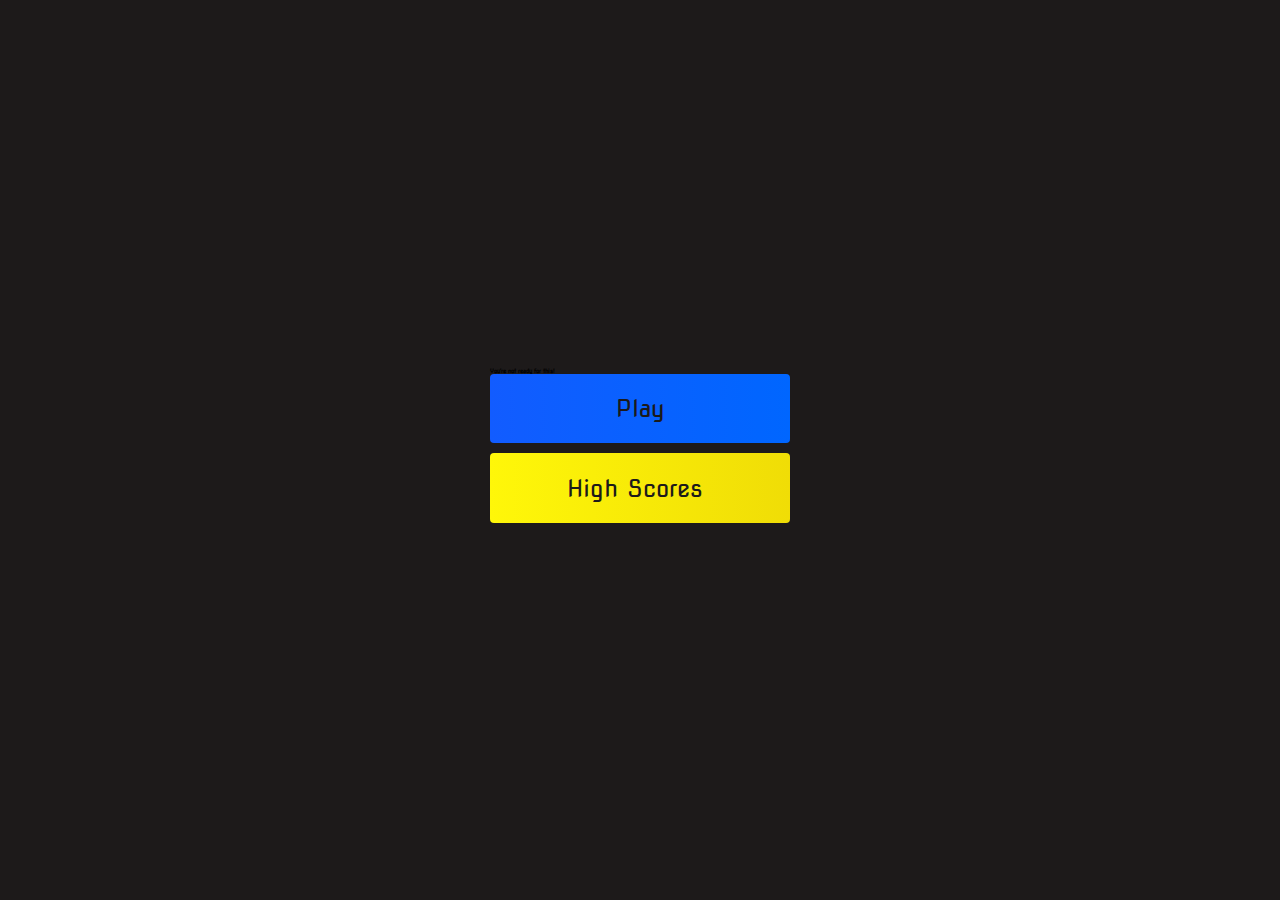
<file: index.html>
<!DOCTYPE html>
    <html lang="en">
    <head>
        <meta charset="UTF-8">
        <meta http-equiv="X-UA-Compatible" content="IE=edge">
        <meta name="viewport" content="width=device-width, initial-scale=1.0">
        <title>Home page</title>
        <link rel="stylesheet" href="./style.css">
    </head>
    <body>
        <div class="container">
            <div id="home" class="flex-column flex-center">
                <h1>You're not ready for this!</h1>
                <a href="./game.html" class="btn">Play</a>
                <a href="./highscores.html" id="highscore-btn"class="btn">High 
                Scores<i class="fas fa-crown"></i></a>
            </div>
        </div>
    </body>
    </html>
</file>
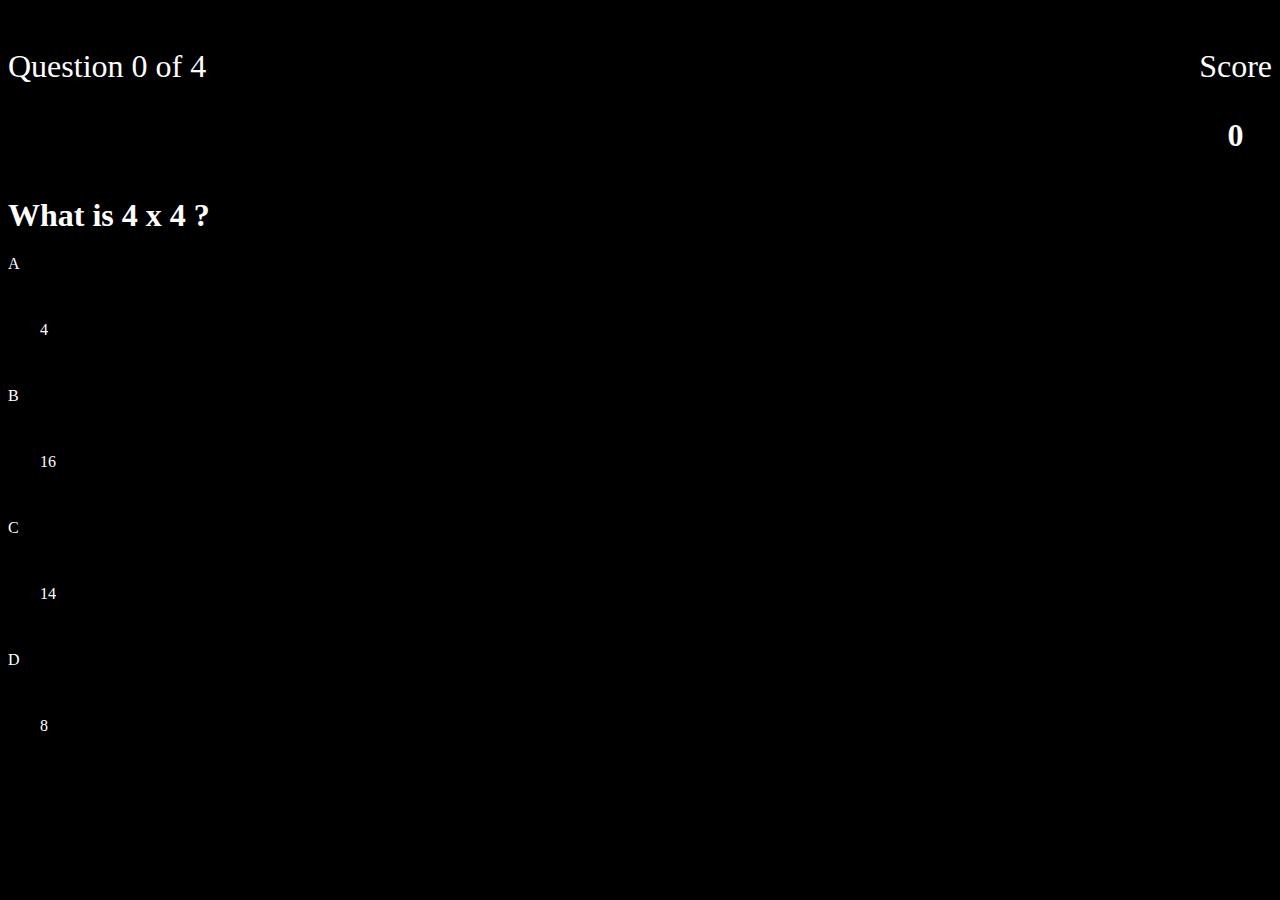
<file: game.html>
<!DOCTYPE html>
<html lang="en">

<head>
    <meta charset="UTF-8">
    <meta http-equiv="X-UA-Compatible" content="IE=edge">
    <meta name="viewport" content="width=device-width, initial-scale=1.0">
    <title>Quiz Page</title>
    <link rel="stylesheet" href="game.css">
</head>

<body>
    <p id="time"></p>
    <div class="container">
        <div id="game" class="justify-center flex-column">
            <div id="hud">
                <div class="hud-item">
                    <p id="progressText" class="hud-prefix">
                        Question
                    </p>
                    <div id="progressbar">
                        <div id="progressBarFull"></div>
                    </div>




                </div>
                <div class="hud-item">
                    <p class="hud-prefix">
                        Score
                    </p>
                    <h1 class="hud-main-text" id="score">
                        0
                    </h1>
                </div>




            </div>

            <h1 id="question">What is the answer to this question</h1>
            <div class="choise-container">
                <p class="choice-prefix">A</p>
                <p class="choice-text" data-number="1">Choice</p>


            </div>
            <div class="choise-container">
                <p class="choice-prefix">B</p>
                <p class="choice-text" data-number="2">Choice</p>


            </div>
            <div class="choise-container">
                <p class="choice-prefix">C</p>
                <p class="choice-text" data-number="3">Choice</p>


            </div>
            <div class="choise-container">
                <p class="choice-prefix">D</p>
                <p class="choice-text" data-number="4">Choice</p>


            </div>





        </div>






    </div>
    <script src="game.js"></script>
</body>

</html>
</file>
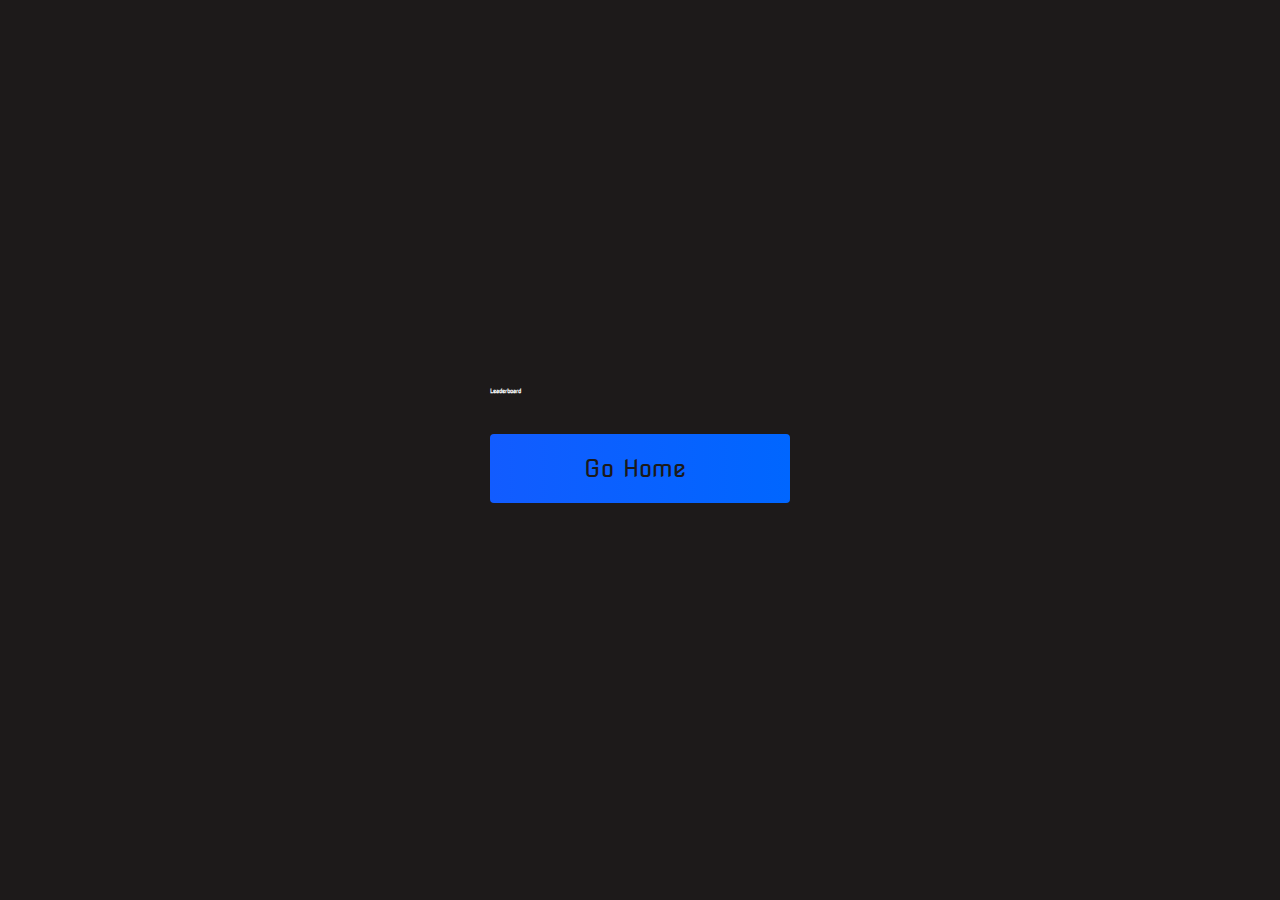
<file: highscores.html>
<!DOCTYPE html>
<html lang="en">
<head>
    <meta charset="UTF-8">
    <meta http-equiv="X-UA-Compatible" content="IE=edge">
    <meta name="viewport" content="width=device-width, initial-scale=1.0">
    <title>High Scores</title>
    <link rel="stylesheet" href="style.css">
    <link rel="stylesheet" href="highscores.css">
</head>
<body>
    <div class="container">
        <div id="highScores" class="flex-center flex-column">
            <h1 id="finalScore">Leaderboard</h1>
            <ul id="highScoreList"></ul>
            <a href="/" class ="btn">Go Home<i class="fas fa-home"></i></a>
        </div>
    </div>
    <script src="highscores.js"></script>
</body>
</html>
</file>
<file: style.css>
@import url('https://fonts.googleapis.com/css2?family=Nova+Square&display=swap');

:root {
    background-color: rgb(29,26,26)

}

*{
    box-sizing: border-box;
    margin:0;
    padding:0;
    font-size: 62.5%;
    font-family: 'Nova Square', cursive;

}ht{

    font-size: 5.4rem;
    color:#fff;
    margin-bottom: 5rem;

}

h2 {
    font-size: 4.2rem;
     margin-bottom: 4rem;
}

.container {
    width: 100vw;
    height: 100vh;
    display: flex;
    justify-content: center;
    align-items: center;
    max-width:80rem;
    margin: 0 auto;
    padding: 2rem;
}

.flex-column {
    display: flex;
    flex-direction: column;

}

.flex center {
    justify-content: : center;
    align-items: center;

}

.justify-center {
    justify-content: center;
}

.text-center {
    text-align: center;
}

hidden {
    display: none;

}

.btn {
    font-size: 2.4rem;
    padding:2rem 0;
    width: 30rem;
    text-align: center;
    margin-bottom: 1rem;
    text-decoration: none;
    color: rgb(28,26,26);
    background: linear-gradient(90deg, rgb(18,92,255) 0%, rgb(0,102,255)100%);
    border-radius: 4px;
}

.btn:hover {
    cursor: pointer;
    box-shadow: 0 0.4rem 1.4rem  0 rgba(8,114,244,0.6);
    transition:transform 150ms;
    transform: scale(1.03);

}

.btn [:disabled]:hover {
    cursor: not-allowed;
    box-shadow: none;
    transform: none;
}

#highscore-btn {
    background: linear-gradient(90deg, rgb(255,247,9) 0%, rgb(240,221,6)100%);

}

#highscore-btn:hover {
    box-shadow: 0 0.4rem 1.4rem 0 rgba(255,255,0,0.5)

}

.fa-crown {
    font-size: 2.5rem;
    margin-left: 1rem;

}

/* End Page CSS */
.end-form-container {
    width: 100%;
    display: flex;
    flex-direction: column;
    align-items: center;
    max-width: 30rem;
}

input {
    margin-bottom: 1rem;
    width: 20rem;
    padding: 1.5rem;
    font-size: 1.8rem;
    border: none;
    box-shadow: 0 0.1rem 1.4rem 0 rgba(86,185,235,0.5);
}
    input::placeholder {
        color: #aaa;
    
    }

    #usernmame {
        margin-bottom: 3rem;
        width: 100%;
        outline: none;
    }

    #end-text {
        font-size: 2.4rem;
        color: #fff;
        text-align: center;
    }

    saveScoreBtn {
        border: none;
    }

    .fa-home {
        margin-left:1rem;
        font-size:2rem;
        color: rgb(28,26,26)

    }
</file>
<file: game.css>
body {
    color: #fff;
    background: black;
}

.choice-container {
    display:flex;
    margin-bottom: 0.8rem;
    width: 100%;
    border-radius: 4px;
    background: rgb(18,93,255);
    font-size:3rem;
    min-width: 80rem;
}

.choice-container:hover {
    cursor: pointer;
    box-shadow: 0 0.4rem 1.4rem 0 rgb(6,103,247,0.5);
    transform: scale(1.02);
    transform: transform 100ms;
}

.choice-perfix {
    padding: 2rem 2.5rem;
    color: white;

}

.choice-text {
    padding: 2rem;
    width: 100%;
}

.correct {
    background: linear-gradient(32deg, rgba(11,223,35)0%,rgb(41,232,111) 100%);
}

.incorrect {
    background: linear-gradient(32deg, rgba(230,29,29,1)0%,rgb(224,11,11,1) 100%);
}

#hud {
    display: flex;
    justify-content: space-between;
}

.hud-prefix {
    text-align: center;
    font-size: 2rem;
}

.hud-main-text {
    text-align: center;
}

#progressBar {
    width:20rem;
    height:3rem;
    border: 0.2rem solid rgb(11,223,36);
    margin-top: 2rem;
    border-radius: 50px;
    overflow: hidden;

}

#progressBarFull {
    height: 100%;
    background: rgb(11,223,36);
    width: 0%;
}
@media screen and (max-width:768px) {
    .choice-container {
        min-width: 40rem;
    }
        
}
</file>
<file: highscores.css>
body {
    color: #fff
}

#highScoreList {
    list-style: none;
    margin-bottom: 4rem;
}

.high-score {
    font-size: 2.8rem;
    margin-bottom: 0.5rem;
}
</file>
